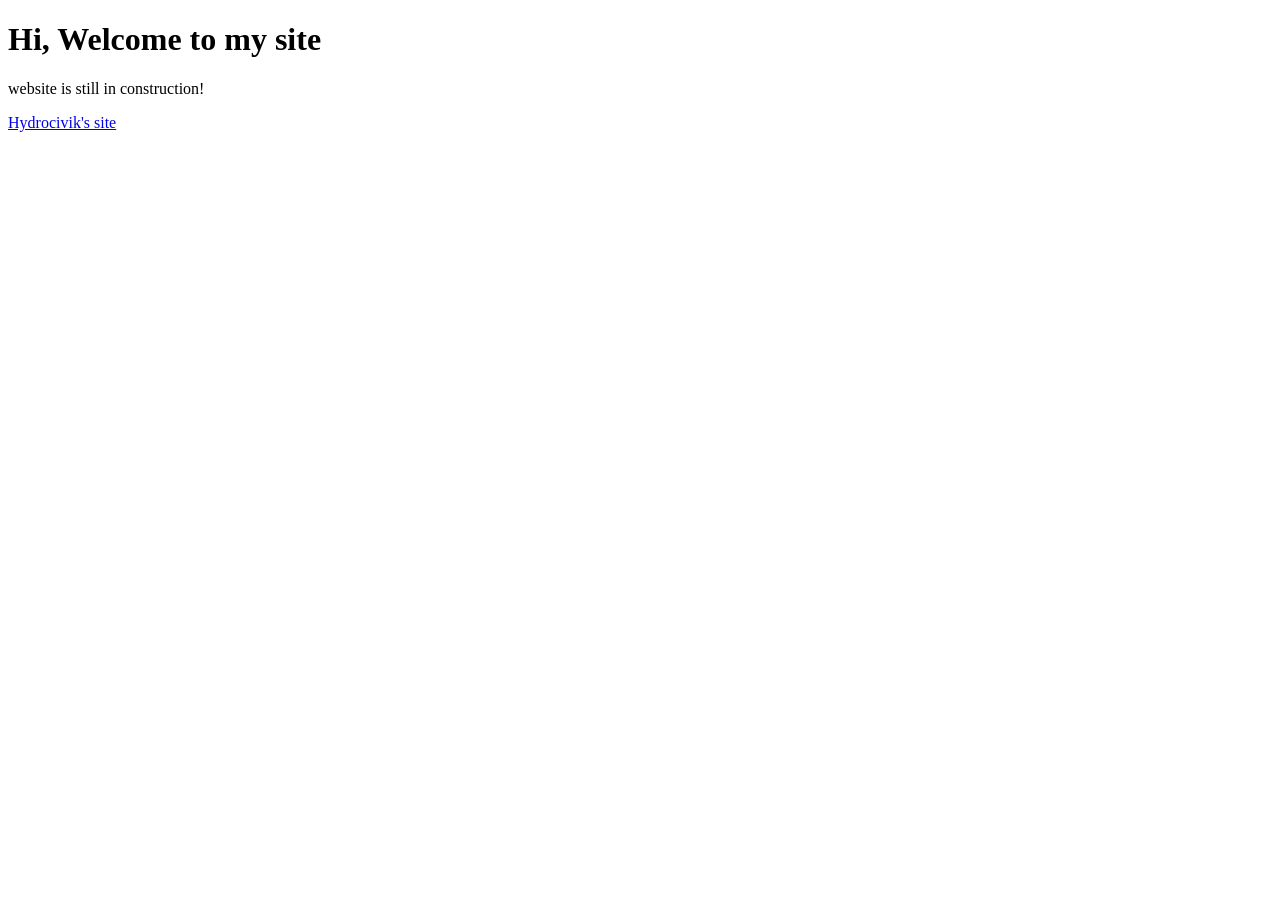
<file: index.html>
<!DOCTYPE html>
<html lang="en">
<head>
    <meta charset="UTF-8">
    <meta name="viewport" content="width=device-width, initial-scale=1.0">
    <title>Home page - Mavis Daemon</title>
</head>
<body>
    <h1>Hi, Welcome to my site</h1>
    <p>website is still in construction!</p>
    <a href="hydrocivik_site/home.html">Hydrocivik's site</a>
</body>
</html>
</file>
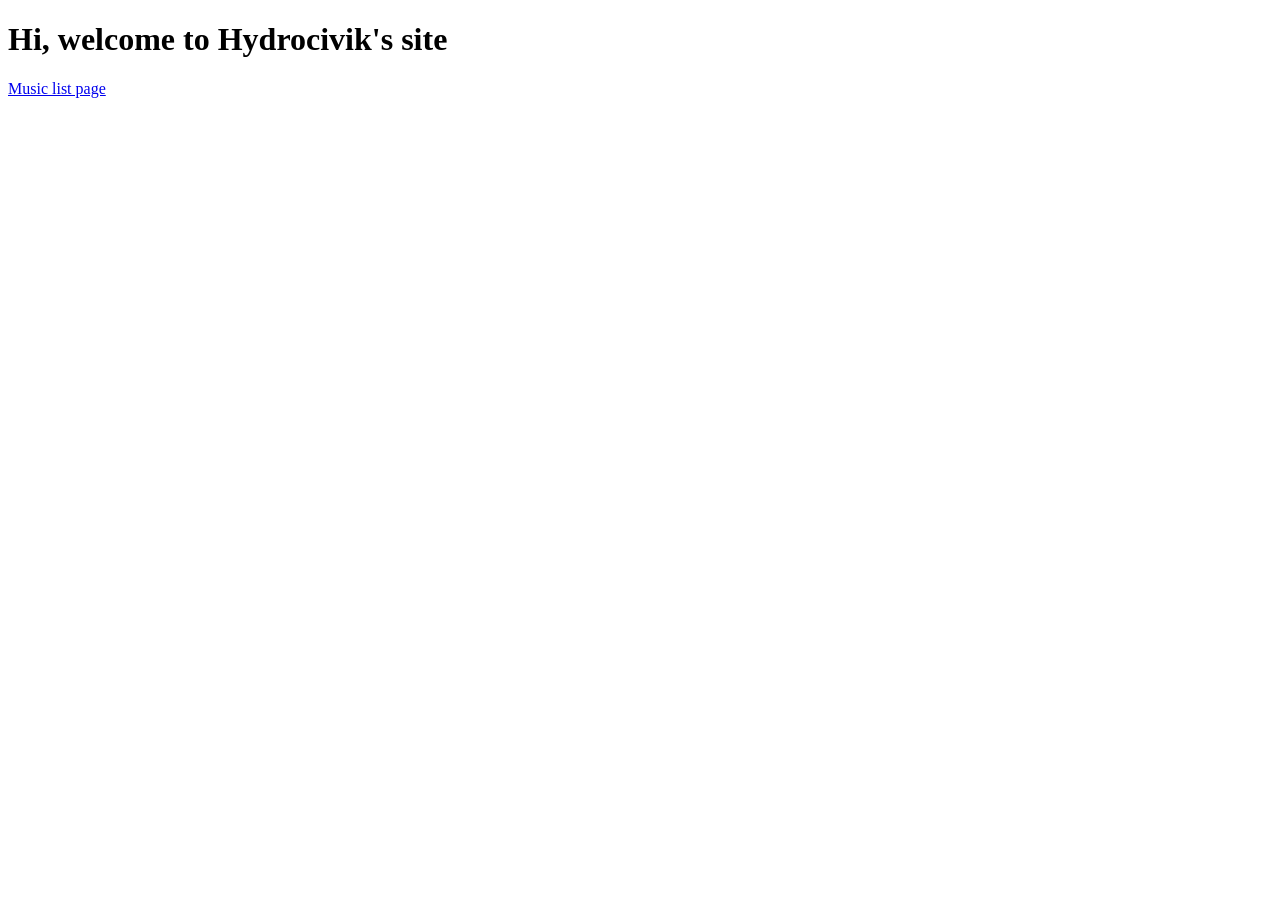
<file: hydrocivik_site/home.html>
<!DOCTYPE html>
<html lang="en">
<head>
    <meta charset="UTF-8">
    <meta name="viewport" content="width=device-width, initial-scale=1.0">
    <title>Home page - Hydrocivik</title>
</head>
<body>
    <h1>Hi, welcome to Hydrocivik's site</h1>
    <a href="list.html">Music list page</a>
</body>
</html>
</file>
